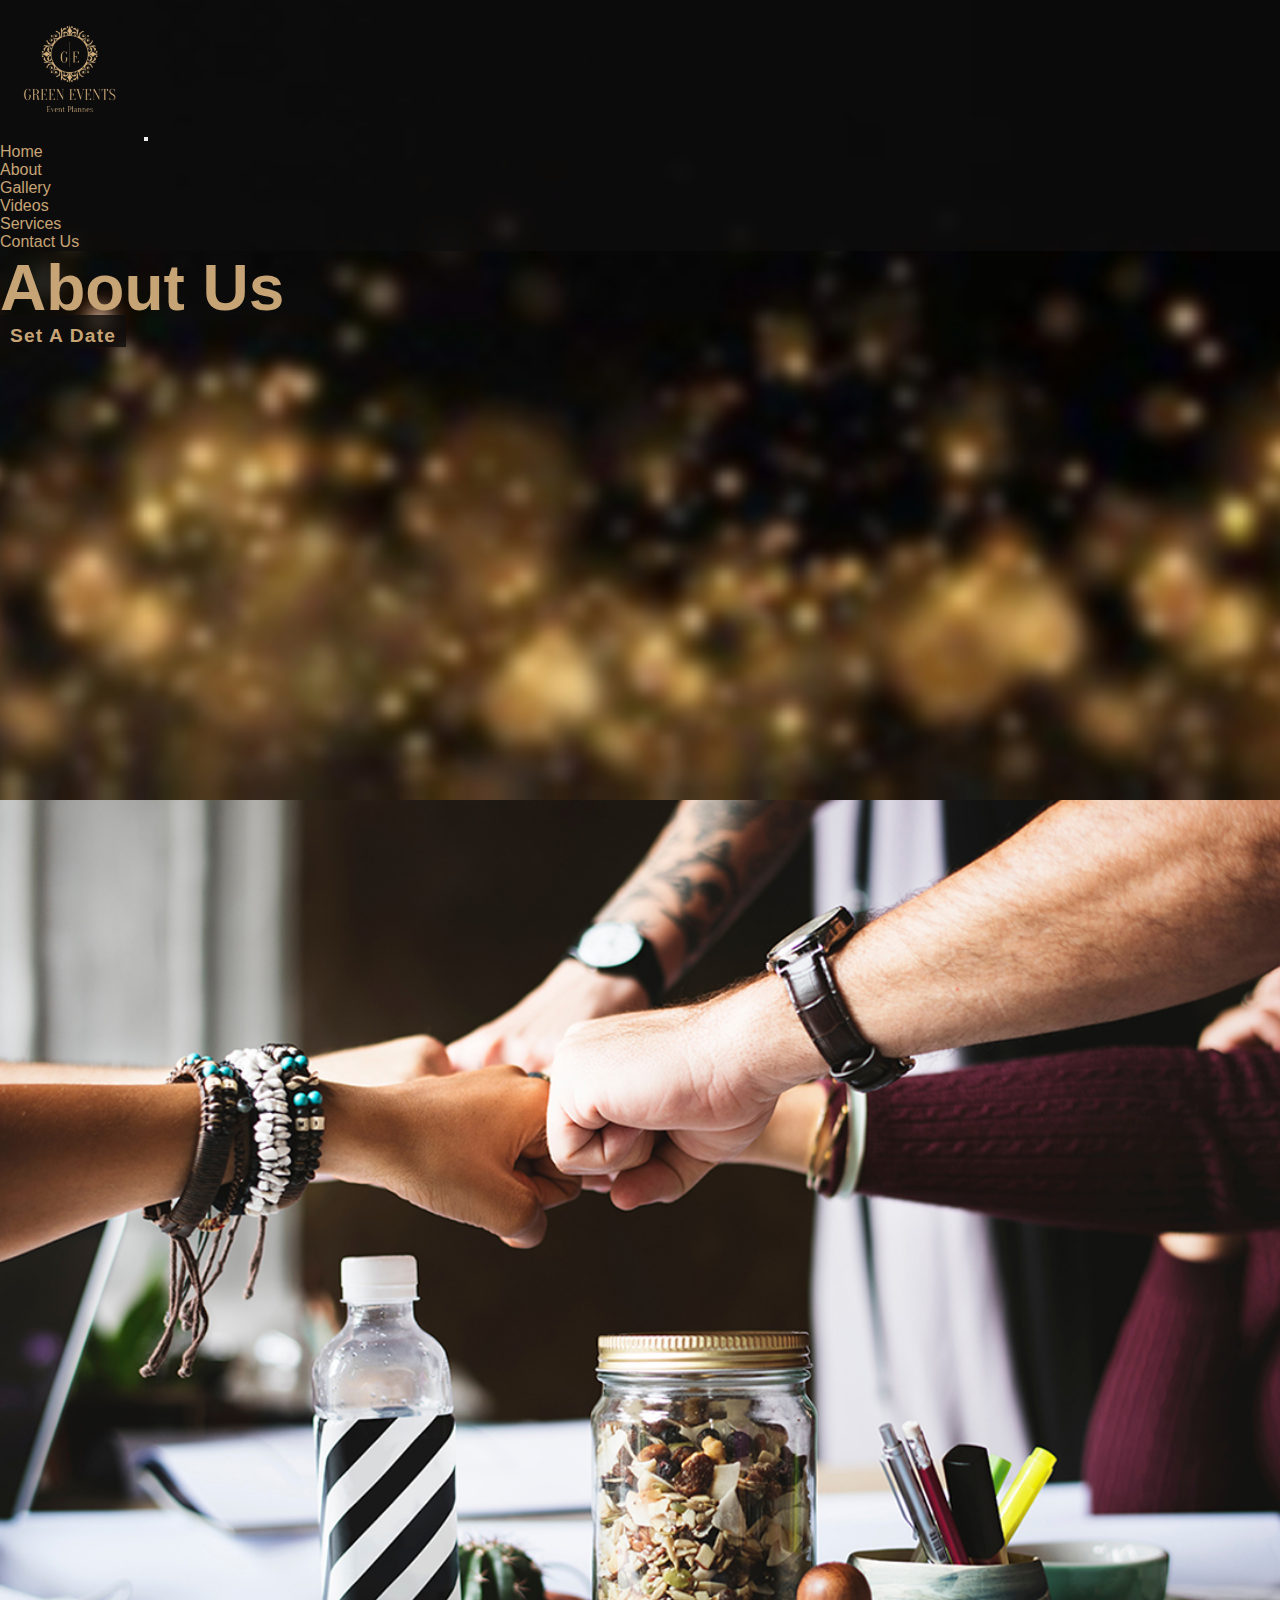
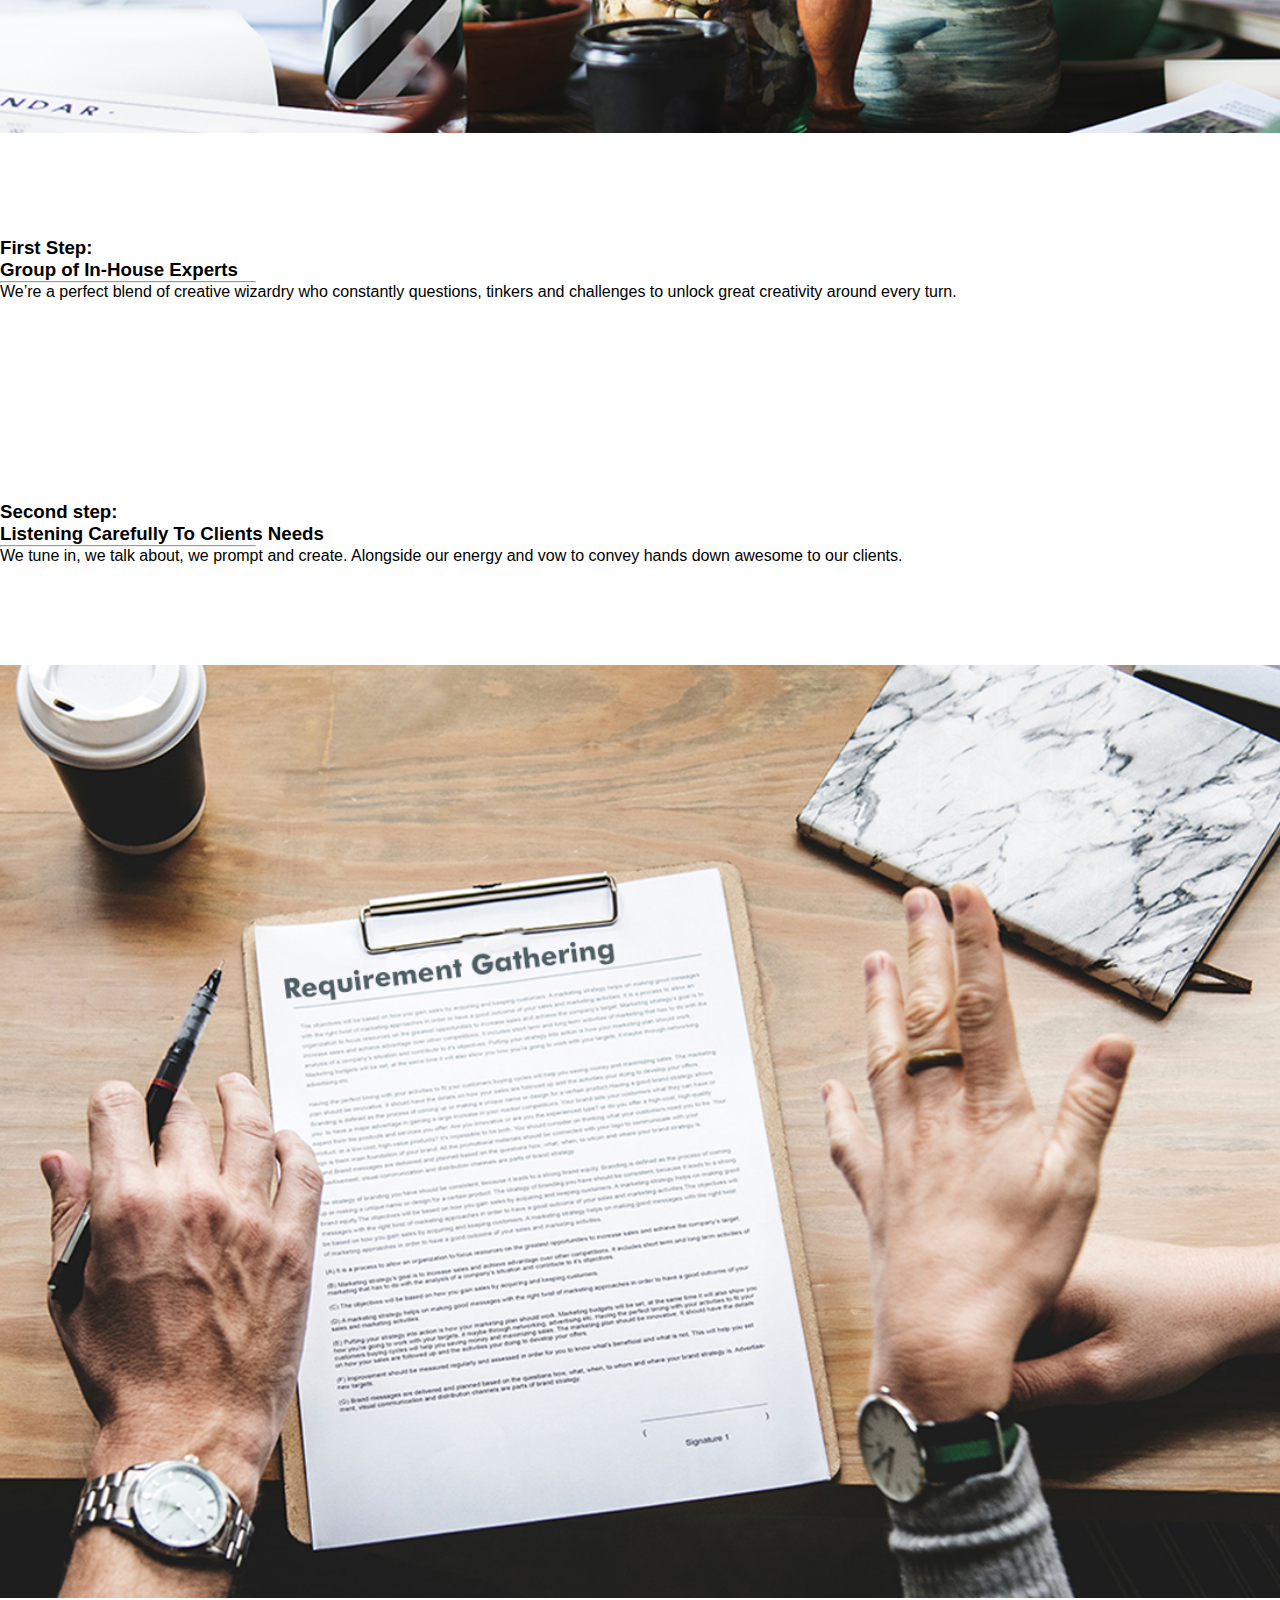
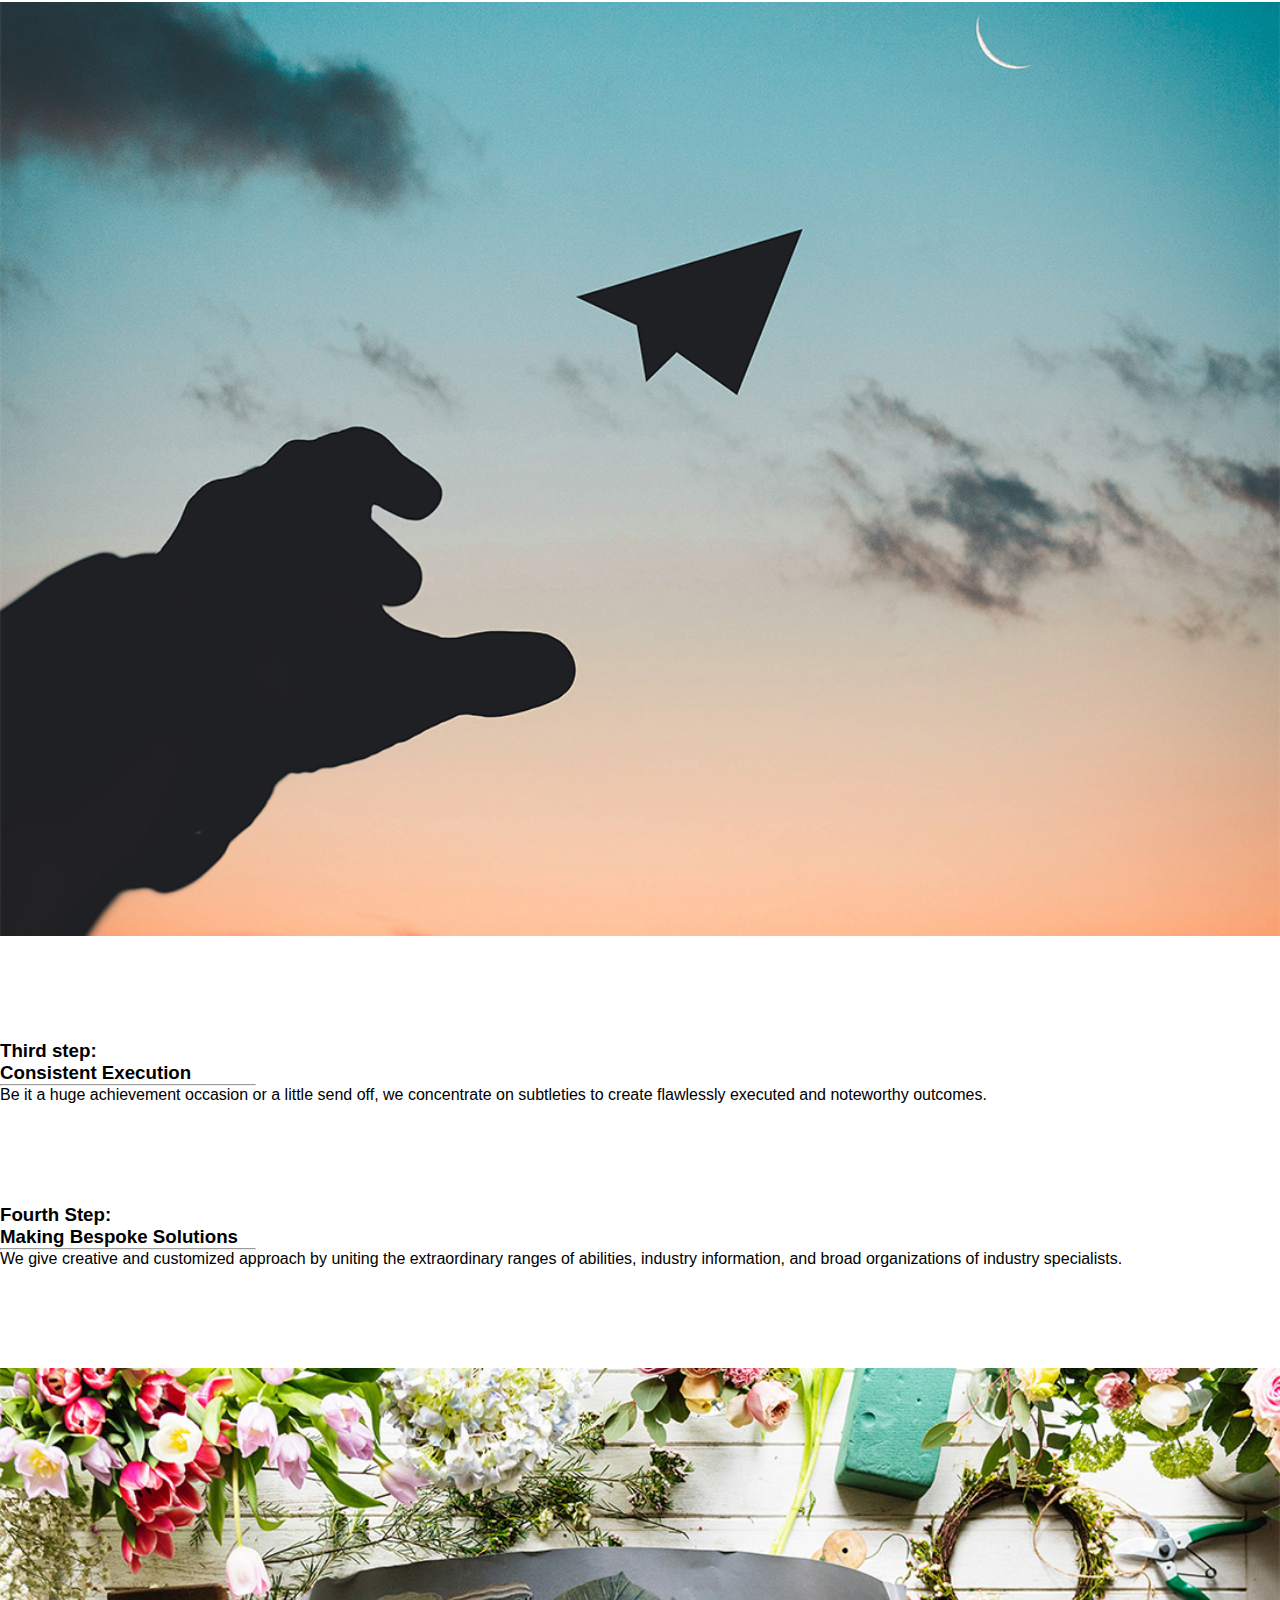
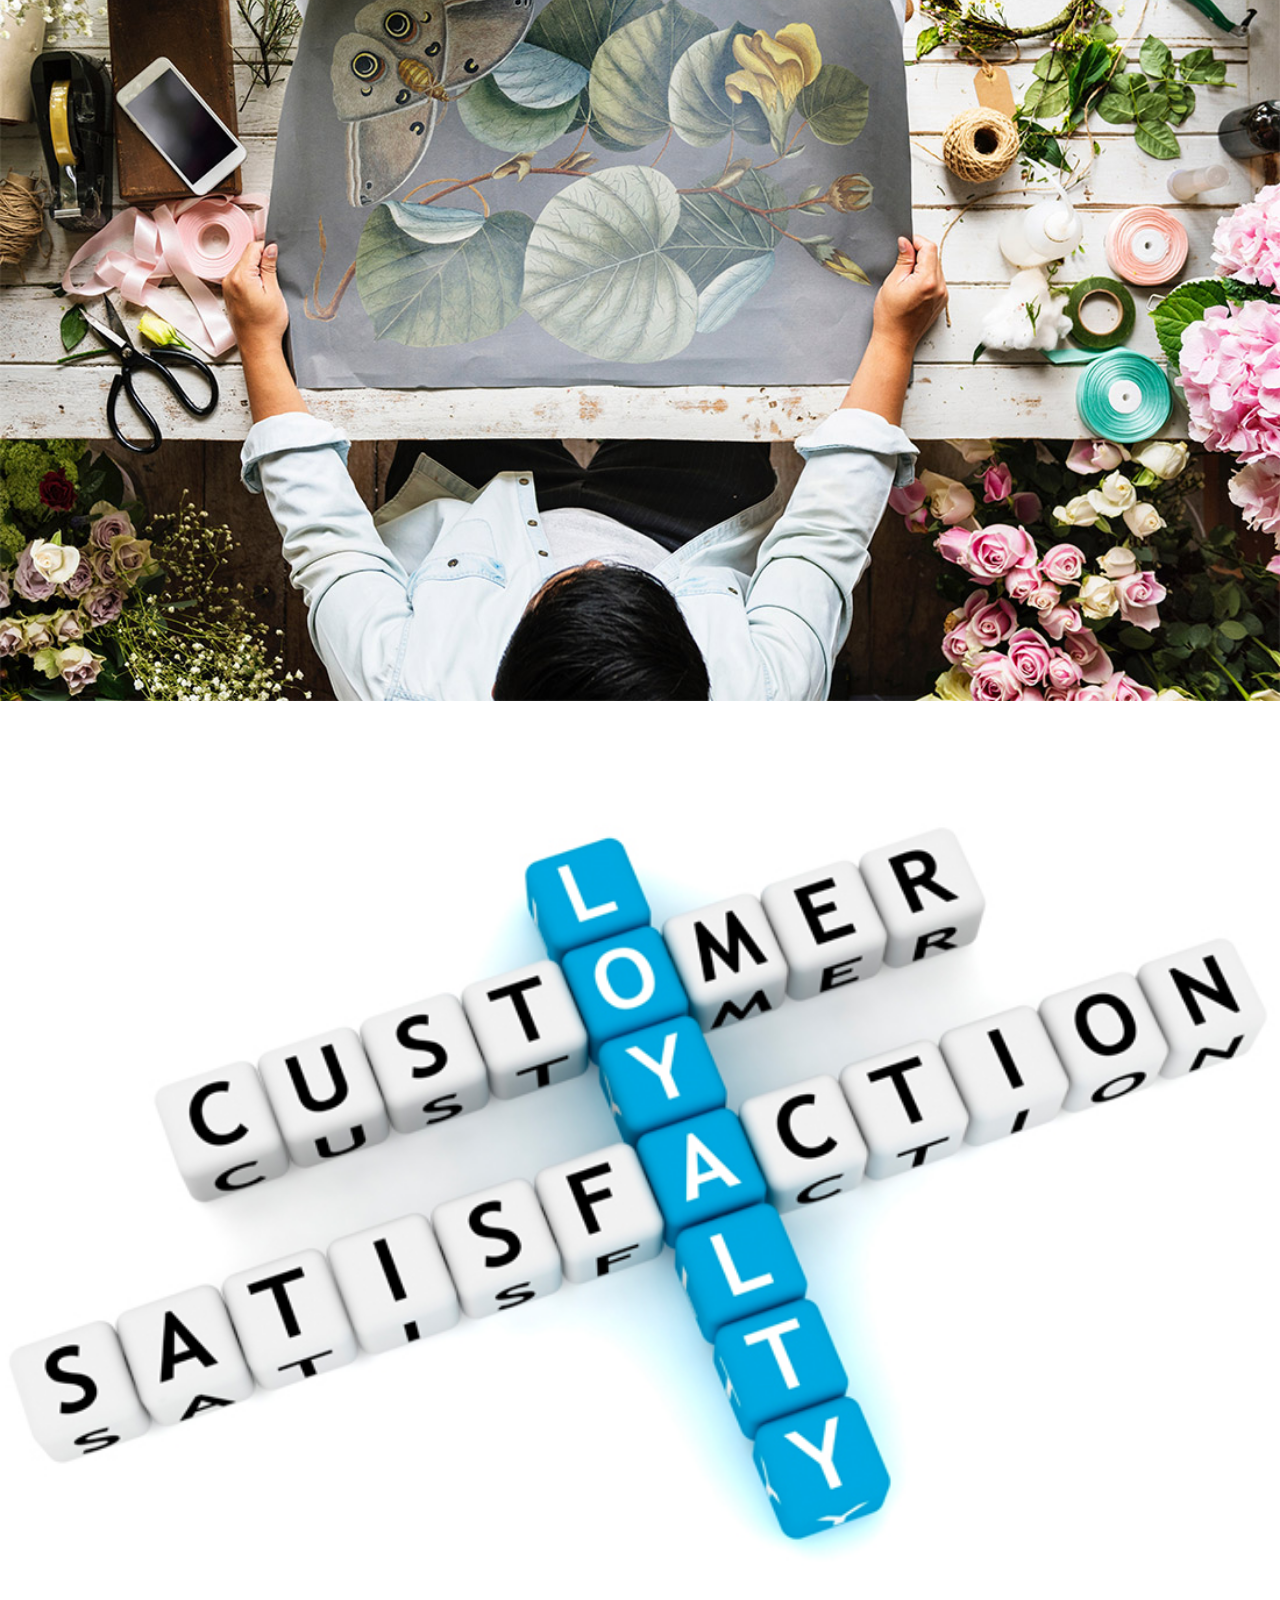
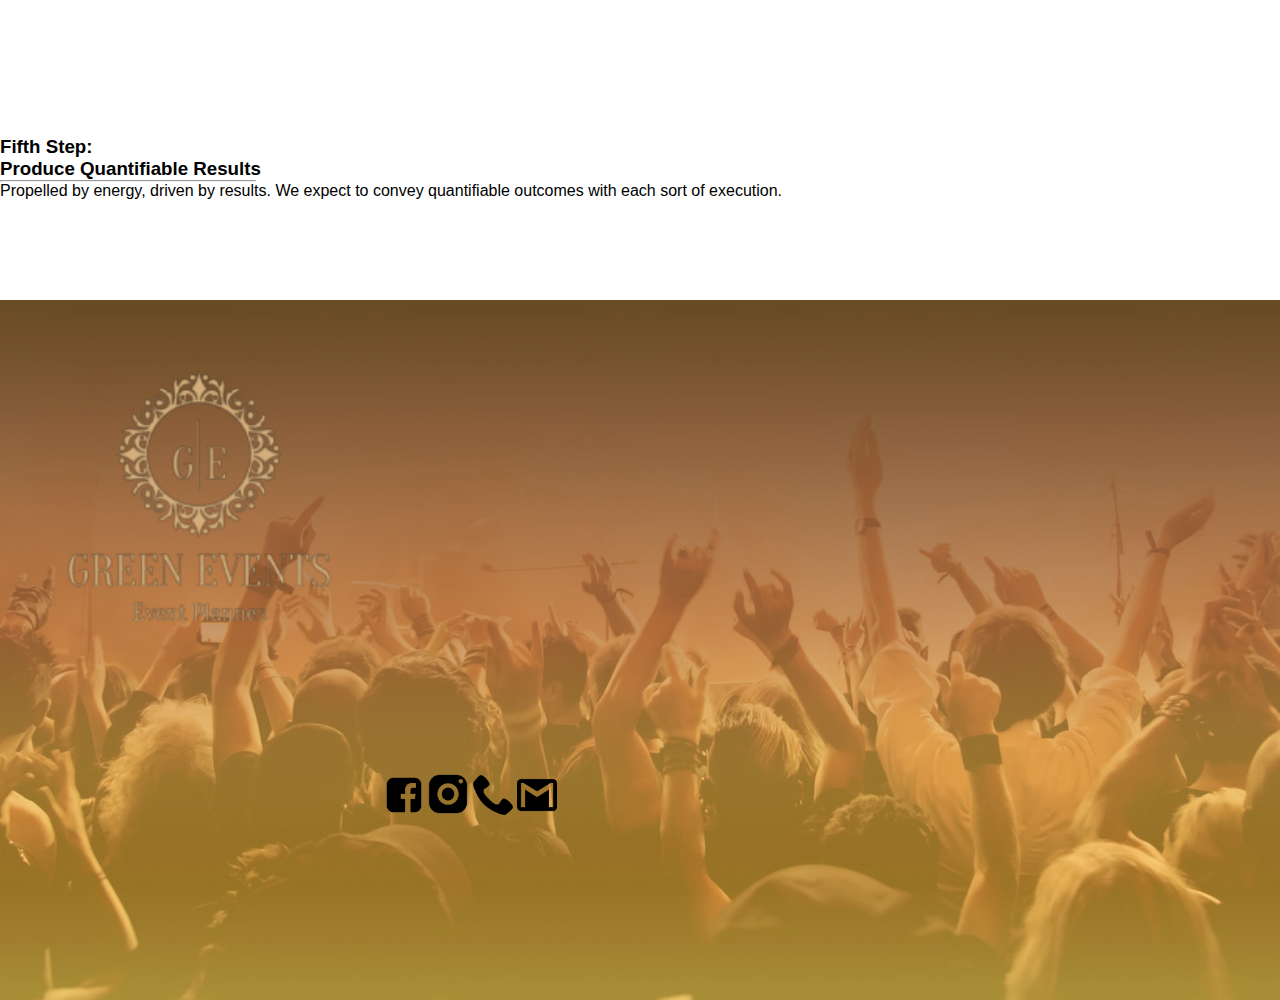
<file: pages/about.html>
<!doctype html>
<html lang="en">

<head>
    <!-- Required meta tags -->
    <meta charset="utf-8">
    <meta name="viewport" content="width=device-width, initial-scale=1">
    <link rel="stylesheet" href="https://pro.fontawesome.com/releases/v5.10.0/css/all.css"
        integrity="sha384-AYmEC3Yw5cVb3ZcuHtOA93w35dYTsvhLPVnYs9eStHfGJvOvKxVfELGroGkvsg+p" crossorigin="anonymous" />

    <!-- Bootstrap CSS -->
    <link href="https://cdn.jsdelivr.net/npm/bootstrap@5.1.3/dist/css/bootstrap.min.css" rel="stylesheet"
        integrity="sha384-1BmE4kWBq78iYhFldvKuhfTAU6auU8tT94WrHftjDbrCEXSU1oBoqyl2QvZ6jIW3" crossorigin="anonymous">
    <link rel="stylesheet" href="../style.css">
    <!-- <link rel="stylesheet" href="contact.css"> -->
    <title>Green Event</title>
</head>

<body>

    <div class="bgGrnd" style="height: 800px; background-image: url('../image/bg\ \(1\).jpg');">
        <nav class="navbar navbar-expand-lg fixed-top p-0 m-0 fs-5">

            <div class="container-fluid a fixed-top">
                <a class="navbar-brand fw-bold" href="#"><img src="../image/logo.png"
                        style="width: 140px; color: #c7a475;" alt=""></a>
                <button class="navbar-toggler btnI" type="button" data-bs-toggle="collapse"
                    data-bs-target="#navbarSupportedContent" aria-controls="navbarSupportedContent"
                    aria-expanded="false" aria-label="Toggle navigation">
                    <span class="navbar-toggler-icon">
                        <i class="fas fa-bars" style="color:#c7a475; font-size:28px;"></i>
                    </span>
                </button>
                <div class="collapse navbar-collapse" id="navbarSupportedContent">
                    <ul class="navbar-nav ms-5 mb-2 mb-lg-0">
                        <li class="nav-item me-5">
                            <a class="nav-link active text-clr fw-bold fs-5" aria-current="page"
                                href="../index.html">Home</a>
                        </li>
                        <li class="nav-item me-5">
                            <a class="nav-link text-clr fw-bold fs-5" href="about.html">About</a>
                        </li>
                        <li class="nav-item me-5">
                            <a class="nav-link text-clr fw-bold fs-5" href="gallery.html">Gallery</a>
                        </li>
                        <li class="nav-item me-5">
                            <a class="nav-link text-clr fw-bold fs-5" href="video.html">Videos</a>
                        </li>
                        <li class="nav-item me-5">
                            <a class="nav-link text-clr fw-bold fs-5" href="services.html">Services</a>
                        </li>
                        <li class="nav-item me-5">
                            <a class="nav-link text-clr fw-bold fs-5" href="contact.html">Contact Us</a>
                        </li>
                    </ul>


                </div>
            </div>

        </nav>
        <div class="d-flex flex-column align-items-center justify-content-center h-100">
            <h5 class="fst-italic text-clr ovrfl"
                style="font-family: 'Segoe UI', Tahoma, Geneva, Verdana, sans-serif; font-size: 4em; color:#c7a475">
                About Us</h5>
            <a class="br me-2 ovrfl" href="contact.html">Set A Date</a>
        </div>
    </div>
    <section class="mt-3" style="background-color: white">
        <div class="ms-3 me-3 conatiner">
            <div class="row">
                <div class="col-md-6">

                    <img class="mb-2" src="../image/1.2.jpg" width="100%" alt="">

                </div>
                <div class="col-md-6">
                    <div style="margin-top: 100px; margin-bottom: 100px;" class="">
                        <h3 class="display-5 text-dark fw-bold ovrfl">First Step: <br> Group of
                            In-House Experts</h3>
                        <div class="fw-bold" style="color: aliceblue; width: 20%;">
                            <hr>
                        </div>
                        <p class="fs-4 text-dark ovrfl">We’re a perfect blend of creative wizardry who constantly
                            questions,
                            tinkers and challenges
                            to unlock great creativity around every turn.</p>
                    </div>
                </div>


                <div class="col-md-6">
                    <div class="" style="margin-top: 100px; margin-bottom: 100px;">
                        <h3 class="display-5 text-dark fw-bold ovrfl">Second step: <br>
                            Listening Carefully To Clients Needs</h3>
                        <div class="fw-bold" style="color: aliceblue; width: 20%;">
                            <hr>
                        </div>
                        <p class="fs-4 text-dark ovrfl">We tune in, we talk about, we prompt and create. Alongside our
                            energy
                            and vow to convey hands down awesome to our clients.</p>
                    </div>

                </div>
                <div class="col-md-6">
                    <img class="mb-2" src="../image/4.jpg" width="100%" alt="">
                </div>


                <div class="col-md-6">

                    <img class="mb-2" src="../image/3.jpg" width="100%" alt="">

                </div>
                <div class="col-md-6" style="margin-top: 100px; margin-bottom: 100px;">
                    <div class="">
                        <h3 class="display-5 text-dark fw-bold ovrfl">Third step: <br>
                            Consistent Execution</h3>
                        <div class="fw-bold ovrfl" style="color: aliceblue; width: 20%;">
                            <hr>
                        </div>
                        <p class="fs-4 text-dark">Be it a huge achievement occasion or a little send off, we
                            concentrate on subtleties to create flawlessly executed and noteworthy outcomes.</p>
                    </div>
                </div>


                <div class="col-md-6" style="margin-top: 100px; margin-bottom: 100px;">
                    <div class="">
                        <h3 class="display-5 text-dark fw-bold ovrfl">Fourth Step: <br> Making
                            Bespoke Solutions</h3>
                        <div class="fw-bold ovrfl" style="color: aliceblue; width: 20%;">
                            <hr>
                        </div>
                        <p class="fs-4 text-dark">We give creative and customized approach by uniting the
                            extraordinary
                            ranges of abilities, industry information, and broad organizations of industry
                            specialists.
                        </p>
                    </div>

                </div>
                <div class="col-md-6">

                    <img class="mb-2" src="../image/2.jpg" width="100%" alt="">

                </div>

                <div class="col-md-6">

                    <img class="mb-2" src="../image/5.jpg" width="100%" alt="">


                </div>
                <div class="col-md-6" style="margin-top: 100px; margin-bottom: 100px;">
                    <div class="">
                        <h3 class="display-5 text-dark fw-bold ovrfl">Fifth Step: <br>Produce
                            Quantifiable Results</h3>
                        <div class="fw-bold" style="color: aliceblue; width: 20%;">
                            <hr>
                        </div>
                        <p class="fs-4 text-dark ovrfl">Propelled by energy, driven by results. We expect to convey
                            quantifiable outcomes with each sort of execution.</p>
                    </div>
                </div>
            </div>
        </div>
    </section>




    <div class="cnt mt-5">
        <div class="d-flex justify-content-center">
          <img src="../image/logo.png" width="400px" alt="">
        </div>
        <br> <br> <br> <br>
        <div class="text-center d-flex justify-content-between icns">
          <a href="https://www.facebook.com/eventplanner123/"><img width="40px" src="../image/fb.png" alt=""></a>
          <a href="https://www.instagram.com/greenevent.pk/"><img width="40px" src="../image/insta-removebg-preview.png" alt=""></a>
          <a href="tel:0307 2036425"><img width="40px" src="../image/image-removebg-preview.png" alt=""></a>
          <a href="mailto:greenevent.pk@gmail.com"><img width="40px" src="../image/gmail-removebg-preview.png" alt=""></a>
        </div>
      </div>


















    <!-- Optional JavaScript; choose one of the two! -->

    <!-- Option 1: Bootstrap Bundle with Popper -->
    <script src="https://cdn.jsdelivr.net/npm/bootstrap@5.1.3/dist/js/bootstrap.bundle.min.js"
        integrity="sha384-ka7Sk0Gln4gmtz2MlQnikT1wXgYsOg+OMhuP+IlRH9sENBO0LRn5q+8nbTov4+1p"
        crossorigin="anonymous"></script>

    <!-- Option 2: Separate Popper and Bootstrap JS -->
    <!--
    <script src="https://cdn.jsdelivr.net/npm/@popperjs/core@2.10.2/dist/umd/popper.min.js" integrity="sha384-7+zCNj/IqJ95wo16oMtfsKbZ9ccEh31eOz1HGyDuCQ6wgnyJNSYdrPa03rtR1zdB" crossorigin="anonymous"></script>
    <script src="https://cdn.jsdelivr.net/npm/bootstrap@5.1.3/dist/js/bootstrap.min.js" integrity="sha384-QJHtvGhmr9XOIpI6YVutG+2QOK9T+ZnN4kzFN1RtK3zEFEIsxhlmWl5/YESvpZ13" crossorigin="anonymous"></script>
    -->
</body>

</html>
</file>
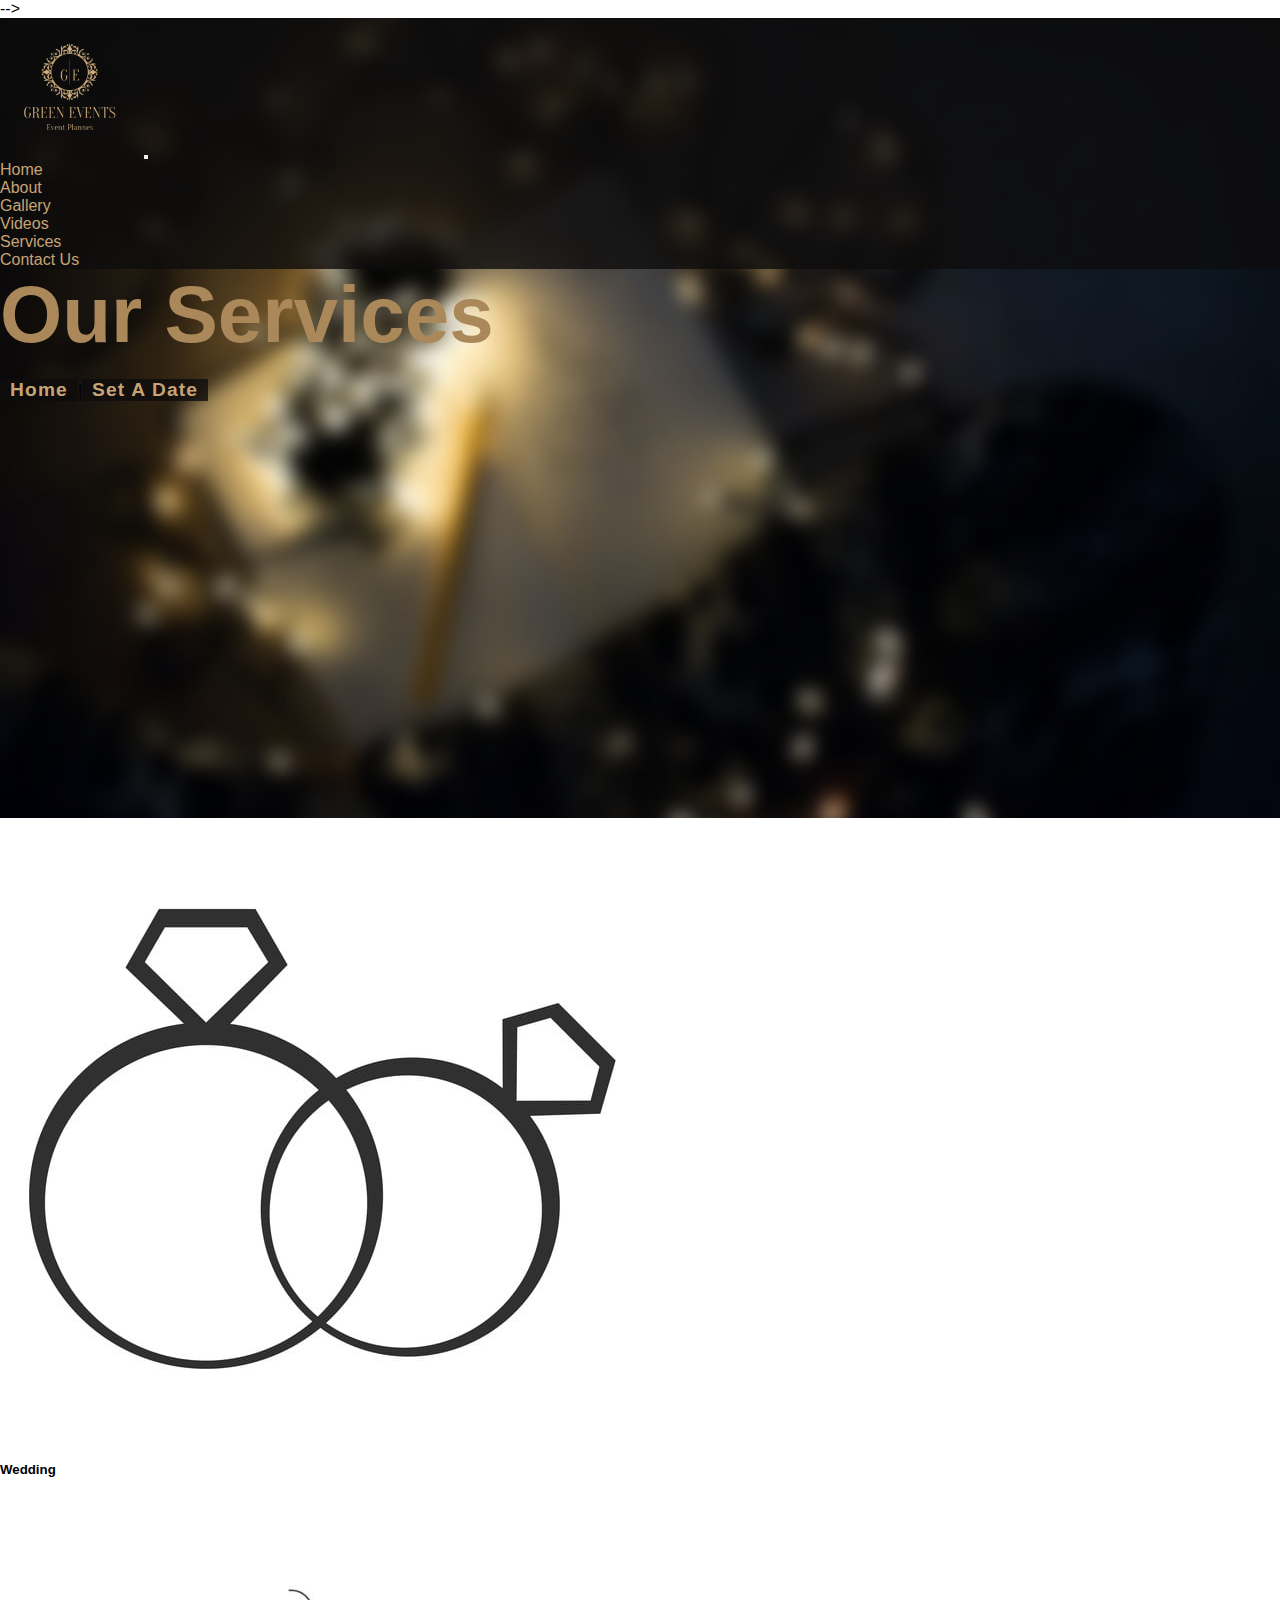
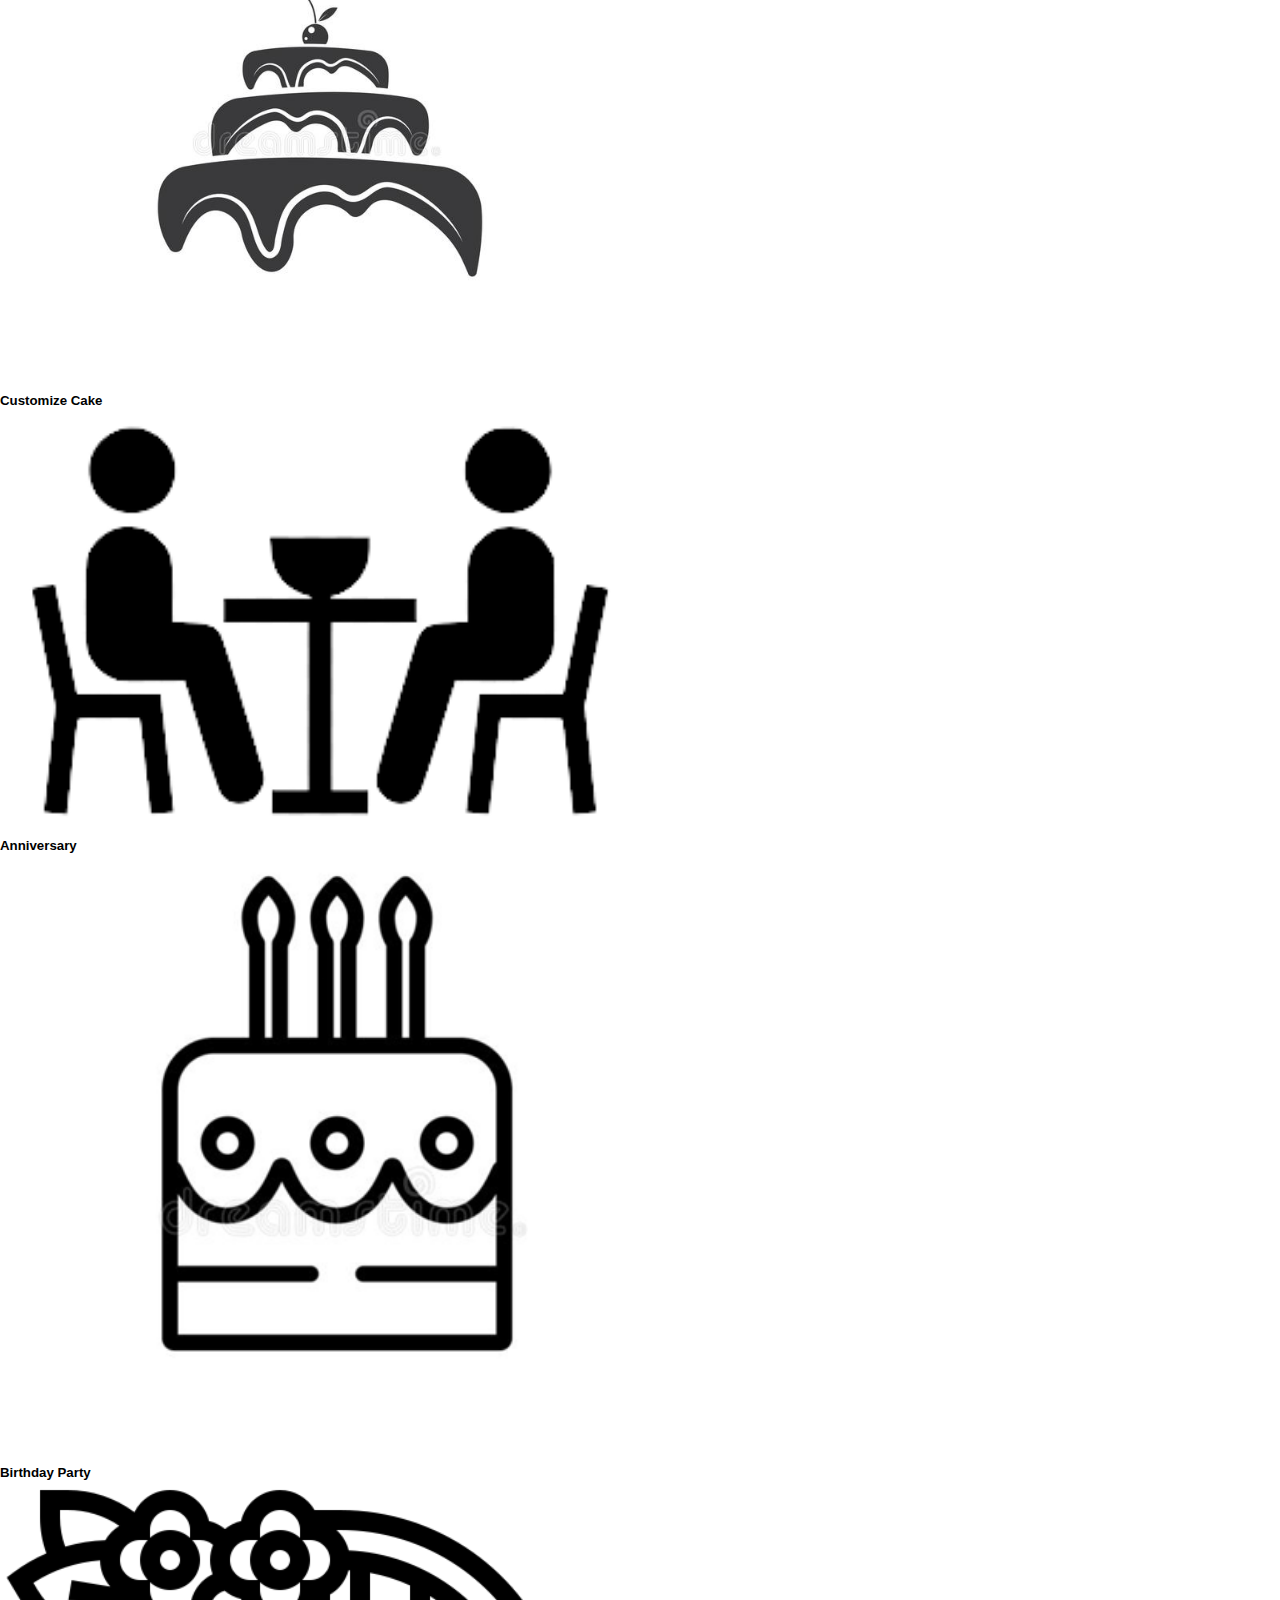
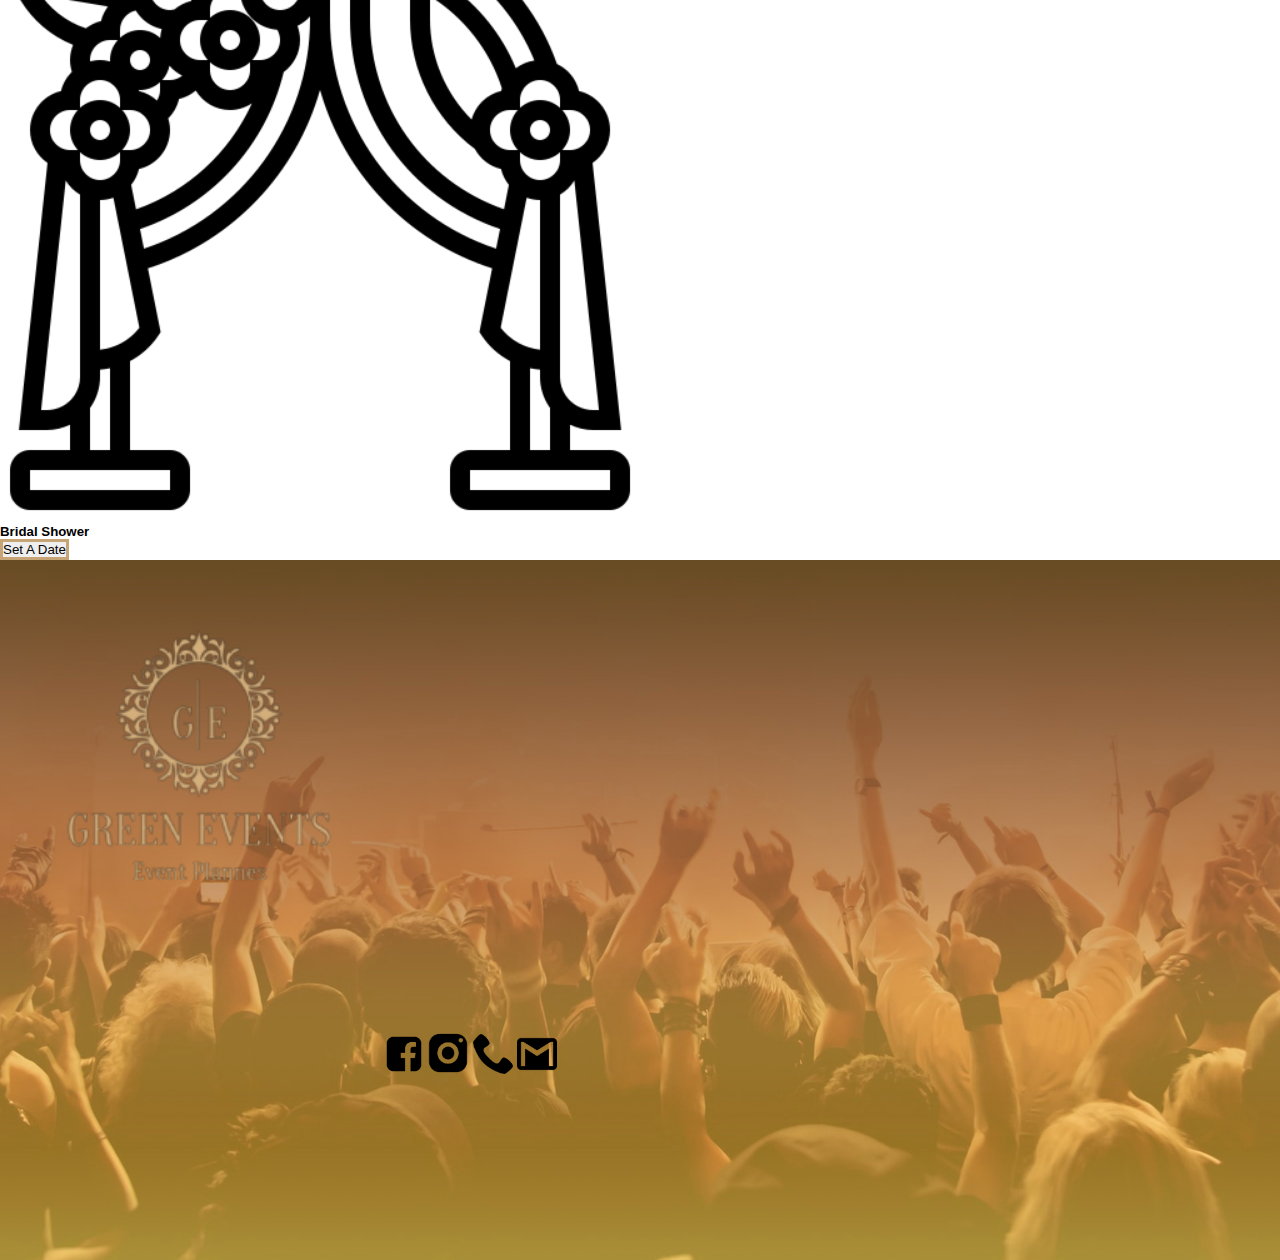
<file: pages/services.html>
<!doctype html>
<html lang="en">

<head>
  <!-- Required meta tags -->
  <meta charset="utf-8">
  <meta name="viewport" content="width=device-width, initial-scale=1">

  <!-- Bootstrap CSS -->
  <link href="https://cdn.jsdelivr.net/npm/bootstrap@5.1.3/dist/css/bootstrap.min.css" rel="stylesheet"
    integrity="sha384-1BmE4kWBq78iYhFldvKuhfTAU6auU8tT94WrHftjDbrCEXSU1oBoqyl2QvZ6jIW3" crossorigin="anonymous">
  <link rel="shortcut icon" href="image/logo.jpg" type="image/x-icon">
  <link rel="stylesheet" href="https://pro.fontawesome.com/releases/v5.10.0/css/all.css"
    integrity="sha384-AYmEC3Yw5cVb3ZcuHtOA93w35dYTsvhLPVnYs9eStHfGJvOvKxVfELGroGkvsg+p" crossorigin="anonymous" />
  <link rel="stylesheet" href="../style.css">
 -->

  <title>Green Events</title>
</head>

<body>

  <!-- -------navbar---------  -->



  <div class="b bgGrnd" style="background-image: url('../image/what.jpg'); height: 800px; ">
    <nav class="navbar navbar-expand-lg p-0 m-0 fs-5">

      <div class="container-fluid a fixed-top">
        <a class="navbar-brand fw-bold" href="#"><img src="../image/logo.png" style="width: 140px; color: #c7a475;"
            alt=""></a>
        <button class="navbar-toggler btnI" type="button" data-bs-toggle="collapse"
          data-bs-target="#navbarSupportedContent" aria-controls="navbarSupportedContent" aria-expanded="false"
          aria-label="Toggle navigation">
          <span class="navbar-toggler-icon">   
            <i class="fas fa-bars" style="color:#c7a475; font-size:28px;"></i>
        </span>
        </button>
        <div class="collapse navbar-collapse" id="navbarSupportedContent">
          <ul class="navbar-nav ms-5 mb-2 mb-lg-0">
            <li class="nav-item me-5">
              <a class="nav-link active text-clr fw-bold fs-5" aria-current="page" href="../index.html">Home</a>
            </li>
            <li class="nav-item me-5">
              <a class="nav-link text-clr fw-bold fs-5" href="about.html">About</a>
            </li>
            <li class="nav-item me-5">
              <a class="nav-link text-clr fw-bold fs-5" href="gallery.html">Gallery</a>
            </li>
            <li class="nav-item me-5">
              <a class="nav-link text-clr fw-bold fs-5" href="video.html">Videos</a>
            </li>
            <li class="nav-item me-5">
              <a class="nav-link text-clr fw-bold fs-5" href="services.html">Services</a>
            </li>
            <li class="nav-item me-5">
              <a class="nav-link text-clr fw-bold fs-5" href="contact.html">Contact Us</a>
            </li>
          </ul>


        </div>

      </div>

    </nav>
    <div class="d-flex flex-column align-items-center justify-content-center h-100">
      <h5 class="fst-italic text-clr fw-bold m-0 p-0 text-center ovrfl"
        style="font-family: 'Segoe UI', Tahoma, Geneva, Verdana, sans-serif; font-size: 5em; color:#aa885a;">
        Our Services</h5>
      <br>
      <p class="p-0 m-0 ovrfl"><a href="contact.html" class="br hvr">Home</a><span>|</span><a class="br" href="contact.html">Set A Date</a></p>
    </div>
  </div>

  <section>
    <section class="mt-5 ms-3 me-3">
      <div class="row">
        <div class="col-md-4">
          <div class="text-center">
            <img src="../image/wedding.jpg" width="50%" alt="">
            <h5 class="ovrfl">Wedding</h5>
          </div>
        </div>
        <div class="col-md-4">
          <div class="text-center">
            <img src="../image/cake.jpg" width="50%" alt="">
            <h5 class="ovrfl">Customize Cake</h5>
          </div>
        </div>
        <div class="col-md-4">
          <div class="text-center">
            <img src="../image/annivery-removebg-preview.png" width="50%" alt="">
            <h5 class="ovrfl">Anniversary</h5>
          </div>
        </div>

        <div class="col-md-4">
          <div class="text-center">
            <img src="../image/birthday.jpg" width="50%" alt="">
            <h5 class="ovrfl">Birthday Party</h5>
          </div>
        </div>

        <div class="col-md-4">
          <div class="text-center">
            <img src="../image/bridl showe.png" width="50%" alt="">
            <h5 class="ovrfl">Bridal Shower</h5>
          </div>
        </div>

        <div class="mt-5 text-center">
          <input type="button" onclick="window.location.assign('contact.html')" style="border: 3px solid #c7a475;"
              class="btn bg-transparent" width="100%" value="Set A Date"
              class="regInp p-2 mt-1">
      </div>
      </div>
    </section>



    <div class="cnt mt-5">
      <div class="d-flex justify-content-center">
        <img src="../image/logo.png" width="400px" alt="">
      </div>
      <br> <br> <br> <br>
      <div class="text-center d-flex justify-content-between icns">
        <a href="https://www.facebook.com/eventplanner123/"><img width="40px" src="../image/fb.png" alt=""></a>
        <a href="https://www.instagram.com/greenevent.pk/"><img width="40px" src="../image/insta-removebg-preview.png" alt=""></a>
        <a href="tel:0307 2036425"><img width="40px" src="../image/image-removebg-preview.png" alt=""></a>
        <a href="mailto:greenevent.pk@gmail.com"><img width="40px" src="../image/gmail-removebg-preview.png" alt=""></a>
      </div>
    </div>
    


    <!-- Optional JavaScript; choose one of the two! -->

    <!-- Option 1: Bootstrap Bundle with Popper -->
    <script src="https://cdn.jsdelivr.net/npm/bootstrap@5.1.3/dist/js/bootstrap.bundle.min.js"
      integrity="sha384-ka7Sk0Gln4gmtz2MlQnikT1wXgYsOg+OMhuP+IlRH9sENBO0LRn5q+8nbTov4+1p"
      crossorigin="anonymous"></script>

    <!-- Option 2: Separate Popper and Bootstrap JS -->
    <!--
    <script src="https://cdn.jsdelivr.net/npm/@popperjs/core@2.10.2/dist/umd/popper.min.js" integrity="sha384-7+zCNj/IqJ95wo16oMtfsKbZ9ccEh31eOz1HGyDuCQ6wgnyJNSYdrPa03rtR1zdB" crossorigin="anonymous"></script>
    <script src="https://cdn.jsdelivr.net/npm/bootstrap@5.1.3/dist/js/bootstrap.min.js" integrity="sha384-QJHtvGhmr9XOIpI6YVutG+2QOK9T+ZnN4kzFN1RtK3zEFEIsxhlmWl5/YESvpZ13" crossorigin="anonymous"></script>
    -->

</body>

</html>
</file>
<file: style.css>
/* -------navbar--------- */
body,*{
  padding: 0;
  margin: 0;
  font-family: 'Segoe UI', Tahoma, Geneva, Verdana, sans-serif;
  overflow-x: hidden;
}
a:hover{
  color: #c7a475;
}
a{
  text-decoration: none;
  color:   #c7a475;
}
.text-clr{
  color: #c7a475;
}
.text-clr:hover{
  color: #c7a475;
}
.a{
  background-color: rgba(14, 12, 12, 0.8);
}
nav img{
    width: 20%;
    padding: 0;
    margin: 0;
}
.br{
  background-color: rgba(14, 12, 12, 0.8);
  padding: 10px;
  letter-spacing: 0.06em;
  font-weight: bold;
  font-size: larger;

}
.br:hover{
  box-shadow: 8px 8px 8px 8px rgba(37, 35, 35, 0.8);
}
.hvr:hover{
  box-shadow: 8px 8px 8px 8px rgba(37, 35, 35, 0.8);
}
.bgGrnd{
  background-position: center;
  background-size: cover;
  background-repeat: no-repeat;
  background-repeat: no-repeat;
}
.ovrfl{
  overflow-y: hidden;
}
.cnt{
  background-repeat: no-repeat;
  background-image: url('image/Footer2.jpg') ;
  background-position: center;
  background-size: cover;
  background-repeat: no-repeat;
  height: 700px;
}
.icns{
  margin: auto; 
  width: 40%;
}
@media only screen and (max-width:700px)  {
  .icns{
    width: 90%;
  }
  
}


.b{
  
  background-repeat: no-repeat;
  background-image: url('image/contact\ -\ Copy\ \(1\).jpg'); 
  background-position: center;
  background-size: cover;
  background-repeat: no-repeat;
  height: 700px;
  
}
/* -------------------form------------- */
.frm{
  color: rgb(0, 0, 0);
  font-family:'Segoe UI', Tahoma, Geneva, Verdana, sans-serif;
}
.regInp{
  border: 2px solid #c7a475;
  border-radius: 3px;
  /* background-color: white */

}
input::placeholder{
  color: black;
}
</file>
<file: pages/contact.css>
.b{
  
    background-repeat: no-repeat;
    background-image: url('../image/contact\ -\ Copy\ \(1\).jpg'); 
    background-position: center;
    background-size: cover;
    background-repeat: no-repeat;
    height: 700px;
    
  }
  /* -------------------form------------- */
.frm{
    color: rgb(0, 0, 0);
    font-family:'Segoe UI', Tahoma, Geneva, Verdana, sans-serif;
}
.regInp{
    border: 2px solid #c7a475;
    border-radius: 3px;
    /* background-color: white */

}
input::placeholder{
    color: black;
}
</file>
